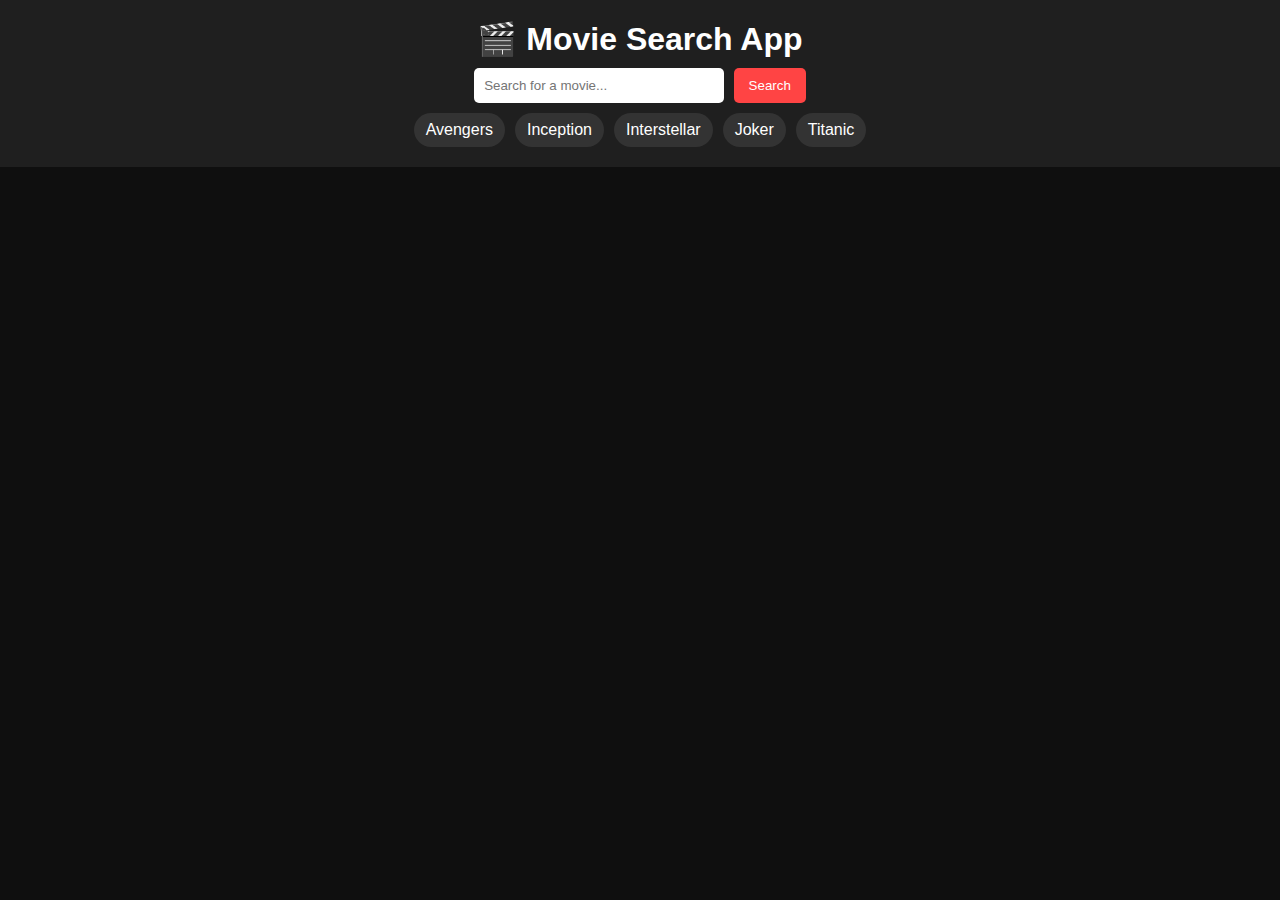
<file: index.html>
<!DOCTYPE html>
<html lang="en">
<head>
  <meta charset="UTF-8" />
  <meta name="viewport" content="width=device-width, initial-scale=1.0" />
  <title>Movie Search App</title>
  
</head>
<body>
  <header>
    <h1>🎬 Movie Search App</h1>
    <input type="text" id="searchInput" placeholder="Search for a movie..." />
    <button id="searchBtn" onclick="searchMovies()">Search</button>


    <div id="suggestions">
      <div class="suggestion-btn">Avengers</div>
      <div class="suggestion-btn">Inception</div>
      <div class="suggestion-btn">Interstellar</div>
      <div class="suggestion-btn">Joker</div>
      <div class="suggestion-btn">Titanic</div>
    </div>
  </header>

  <main id="movieContainer"></main>

  <style>
    
* {
  margin: 0;
  padding: 0;
  box-sizing: border-box;
}

body {
  font-family: Arial, sans-serif;
  background: #0f0f0f;
  color: white;
}

header {
  text-align: center;
  padding: 20px;
  background: #1f1f1f;
}

header h1 {
  margin-bottom: 10px;
}

input {
  padding: 10px;
  width: 250px;
  border: none;
  border-radius: 5px;
  margin-right: 5px;
}

button {
  padding: 10px 15px;
  border: none;
  background: #ff4444;
  color: white;
  border-radius: 5px;
  cursor: pointer;
}

button:hover {
  background: #cc0000;
}

#suggestions {
  margin-top: 10px;
  display: flex;
  justify-content: center;
  gap: 10px;
  flex-wrap: wrap;
}

.suggestion-btn {
  background: #333;
  padding: 8px 12px;
  border-radius: 20px;
  cursor: pointer;
  transition: 0.3s;
}

.suggestion-btn:hover {
  background: #555;
}

main {
  display: grid;
  grid-template-columns: repeat(auto-fill, minmax(200px, 1fr));
  gap: 15px;
  padding: 20px;
}

.movie-card {
  background: #1f1f1f;
  border-radius: 10px;
  overflow: hidden;
  text-align: center;
  padding: 10px;
}

.movie-card img {
  width: 100%;
  height: 300px;
  object-fit: cover;
}

.movie-card h3 {
  margin: 10px 0 5px;
}

.movie-card p {
  font-size: 14px;
  color: #aaa;
}
  
  </style>
<script>
  const API_KEY = "2f2a80b";
const API_URL = "https://www.omdbapi.com/";

// Search movies
function searchMovies() {
    const query = document.getElementById("searchInput").value.trim();

    if (!query) {
        alert("Please enter a movie name!");
        return;
    }

    fetch(`${API_URL}?apikey=${API_KEY}&s=${query}`)
        .then(res => res.json())
        .then(data => {
            if (data.Response === "True") {
                displayMovies(data.Search);
            } else {
                document.getElementById("movieContainer").innerHTML =
                    "<h2>No movies found!</h2>";
            }
        });
}

// Display movies
function displayMovies(movies) {
    const container = document.getElementById("movieContainer");
    container.innerHTML = "";

    movies.forEach(movie => {
        const card = `
            <div class="movie-card" onclick="getMovieDetails('${movie.imdbID}')">
                <img src="${movie.Poster !== 'N/A' ? movie.Poster : 'https://via.placeholder.com/200'}">
                <div class="movie-title">${movie.Title}</div>
                <div class="movie-year">${movie.Year}</div>
            </div>
        `;
        container.innerHTML += card;
    });
}

// Get movie details
function getMovieDetails(id) {
    fetch(`${API_URL}?apikey=${API_KEY}&i=${id}&plot=full`)
        .then(res => res.json())
        .then(movie => showModal(movie));
}

// Show modal
function showModal(movie) {
    document.getElementById("modalDetails").innerHTML = `
        <h2>${movie.Title} (${movie.Year})</h2>
        <div class="movie-details">
            <img src="${movie.Poster !== 'N/A' ? movie.Poster : 'https://via.placeholder.com/200'}">
            <div class="movie-info">
                <p><strong>Genre:</strong> ${movie.Genre}</p>
                <p><strong>Director:</strong> ${movie.Director}</p>
                <p><strong>Actors:</strong> ${movie.Actors}</p>
                <p><strong>Plot:</strong> ${movie.Plot}</p>
                <p><strong>IMDB Rating:</strong> ⭐ ${movie.imdbRating}</p>
            </div>
        </div>
    `;

    document.getElementById("modal").style.display = "flex";
}

// Close modal
function closeModal() {
    document.getElementById("modal").style.display = "none";
}

// Example suggestion click
const searchInput = document.getElementById('searchInput');
const buttons = document.querySelectorAll('.suggestion-btn');
const searchBtn = document.getElementById('searchBtn');

buttons.forEach(btn => {
  btn.addEventListener('click', () => {
    searchInput.value = btn.textContent;
    searchBtn.click();
  });
});
</script>

</body>
</html>
</file>
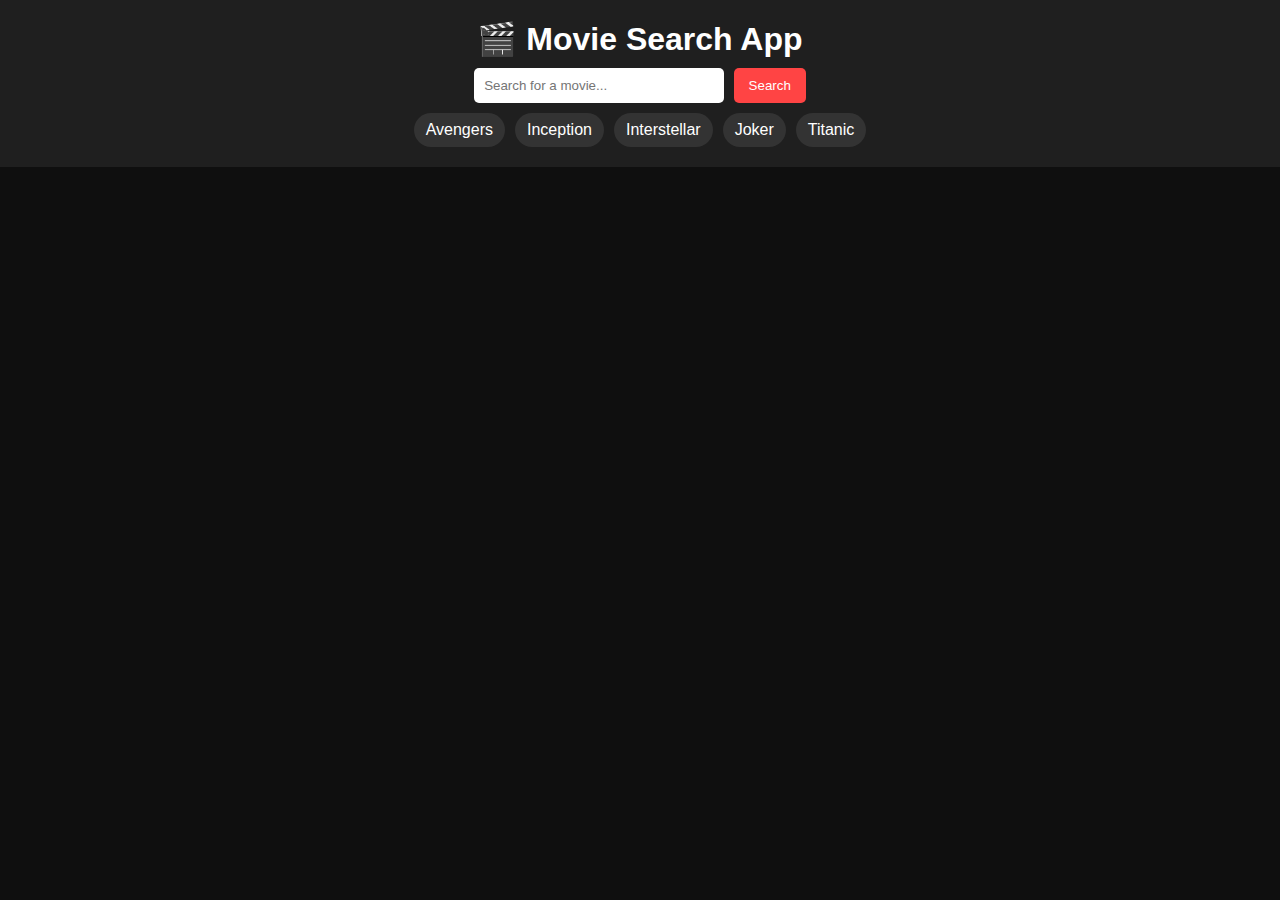
<file: style.html>
<!DOCTYPE html>
<html lang="en">
<head>
  <meta charset="UTF-8" />
  <meta name="viewport" content="width=device-width, initial-scale=1.0" />
  <title>Movie Search App</title>
  <link rel="stylesheet" href="./style.css">
</head>
<body>
  <header>
    <h1>🎬 Movie Search App</h1>
    <input type="text" id="searchInput" placeholder="Search for a movie..." />
    <button id="searchBtn" onclick="searchMovies()">Search</button>


    <div id="suggestions">
      <div class="suggestion-btn">Avengers</div>
      <div class="suggestion-btn">Inception</div>
      <div class="suggestion-btn">Interstellar</div>
      <div class="suggestion-btn">Joker</div>
      <div class="suggestion-btn">Titanic</div>
    </div>
  </header>

  <main id="movieContainer"></main>

<script>
// Example suggestion click
const searchInput = document.getElementById('searchInput');
const buttons = document.querySelectorAll('.suggestion-btn');
const searchBtn = document.getElementById('searchBtn');

buttons.forEach(btn => {
  btn.addEventListener('click', () => {
    searchInput.value = btn.textContent;
    searchBtn.click();
  });
});
</script>
<script src="style.js"></script>
</body>
</html>
</file>
<file: style.css>
* {
  margin: 0;
  padding: 0;
  box-sizing: border-box;
}

body {
  font-family: Arial, sans-serif;
  background: #0f0f0f;
  color: white;
}

header {
  text-align: center;
  padding: 20px;
  background: #1f1f1f;
}

header h1 {
  margin-bottom: 10px;
}

input {
  padding: 10px;
  width: 250px;
  border: none;
  border-radius: 5px;
  margin-right: 5px;
}

button {
  padding: 10px 15px;
  border: none;
  background: #ff4444;
  color: white;
  border-radius: 5px;
  cursor: pointer;
}

button:hover {
  background: #cc0000;
}

#suggestions {
  margin-top: 10px;
  display: flex;
  justify-content: center;
  gap: 10px;
  flex-wrap: wrap;
}

.suggestion-btn {
  background: #333;
  padding: 8px 12px;
  border-radius: 20px;
  cursor: pointer;
  transition: 0.3s;
}

.suggestion-btn:hover {
  background: #555;
}

main {
  display: grid;
  grid-template-columns: repeat(auto-fill, minmax(200px, 1fr));
  gap: 15px;
  padding: 20px;
}

.movie-card {
  background: #1f1f1f;
  border-radius: 10px;
  overflow: hidden;
  text-align: center;
  padding: 10px;
}

.movie-card img {
  width: 100%;
  height: 300px;
  object-fit: cover;
}

.movie-card h3 {
  margin: 10px 0 5px;
}

.movie-card p {
  font-size: 14px;
  color: #aaa;
}
</file>
